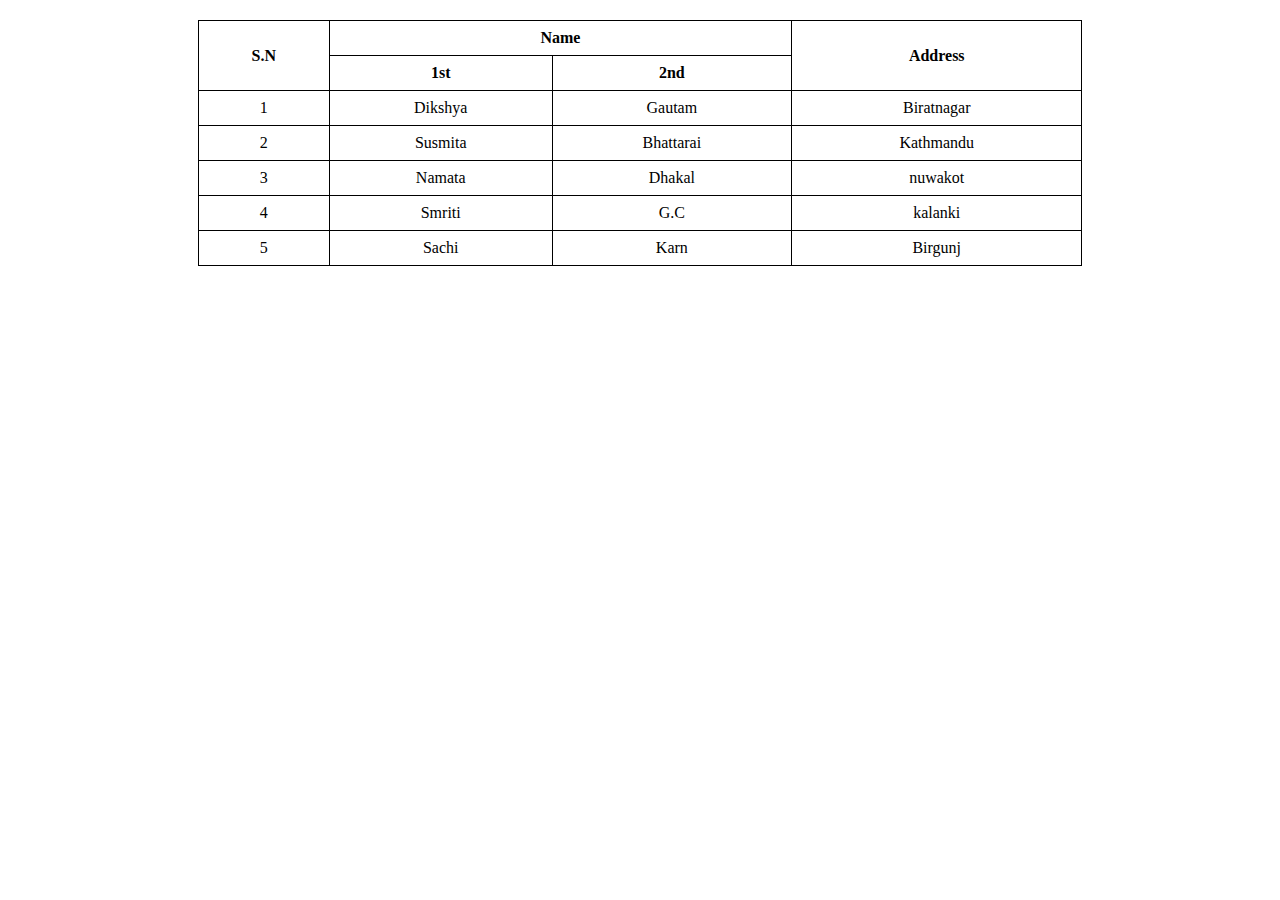
<file: index.html>
<!DOCTYPE html>
<html lang="en">
<head>
    <meta charset="UTF-8">
    <title>Table Example</title>
    <style>
        table {
            border-collapse: collapse;
            width: 70%;
            margin: 20px auto;
            
        }
        th, td {
            border: 1px solid black;
            padding: 8px;
            text-align: center;
        }
    </style>
</head>
<body>

<table>
    
    <tr>
        <th rowspan="2">S.N</th>
        <th colspan="2">Name</th>
        <th rowspan="2">Address</th>
    </tr>
    <tr>
        <th>1st</th>
        <th>2nd</th>
    </tr>
    <tr>
        <td>1</td>
        <td>Dikshya</td>
        <td>Gautam</td>
        <td>Biratnagar</td>
    </tr>
    <tr>
        <td>2</td>
        <td>Susmita</td>
        <td>Bhattarai</td>
        <td>Kathmandu</td>
    </tr>
    <tr>
        <td>3</td>
        <td>Namata</td>
        <td>Dhakal</td>
        <td>nuwakot</td>
    </tr>
    <tr>
        <td>4</td>
        <td>Smriti</td>
        <td>G.C</td>
        <td>kalanki</td>
    </tr>
    <tr>
        <td>5</td>
        <td>Sachi</td>
        <td>Karn</td>
        <td>Birgunj</td>
    </tr>
</table>

</body>
</html>
</file>
